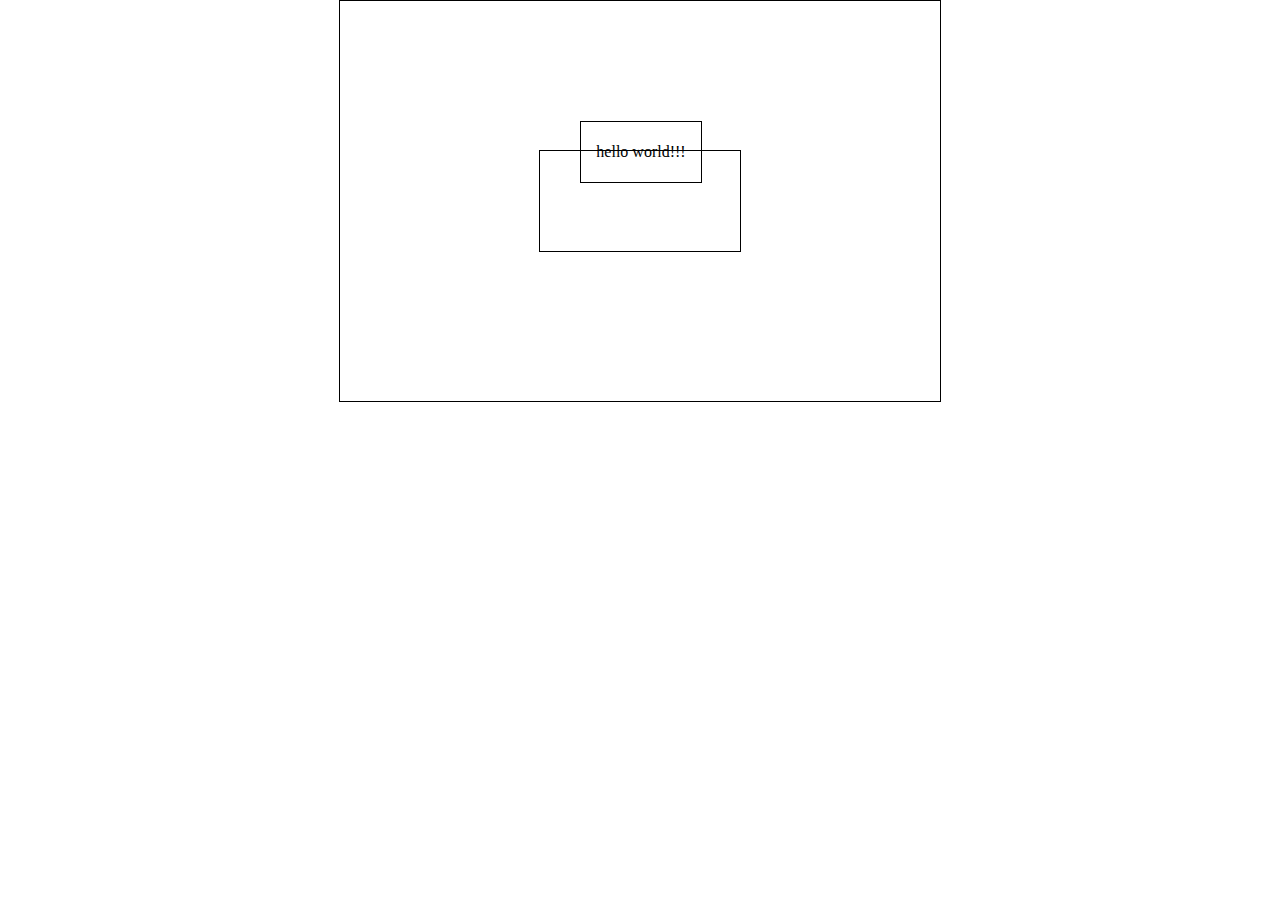
<file: demo.html>
<!DOCTYPE html>
<html lang="en">

<head>
	<meta charset="UTF-8">
	<title>Document</title>
	<style>
		* {
			padding: 0;
			margin: 0;
		}

		.wrapper {
			position: relative;
			margin: auto;
			width: 600px;
			height: 400px;
			border: 1px solid #000;
		}

		.box {
			position: absolute;
			top: 0;
			right: 0;
			bottom: 0;
			left: 0;
			margin: auto;
			width: 200px;
			height: 100px;
			border: 1px solid #000;
		}

		.content {
			position: absolute;
			left: 50%;
			top: -30px;
			width: 120px;
			height: 60px;
			margin-left: -60px;
			border: 1px solid #000;
			line-height: 60px;
			text-align: center;
		}
	</style>
</head>

<body>
	<div class="wrapper">
		<div class="box">
			<div class="content">hello world!!!</div>
		</div>
	</div>
</body>

</html>
</file>
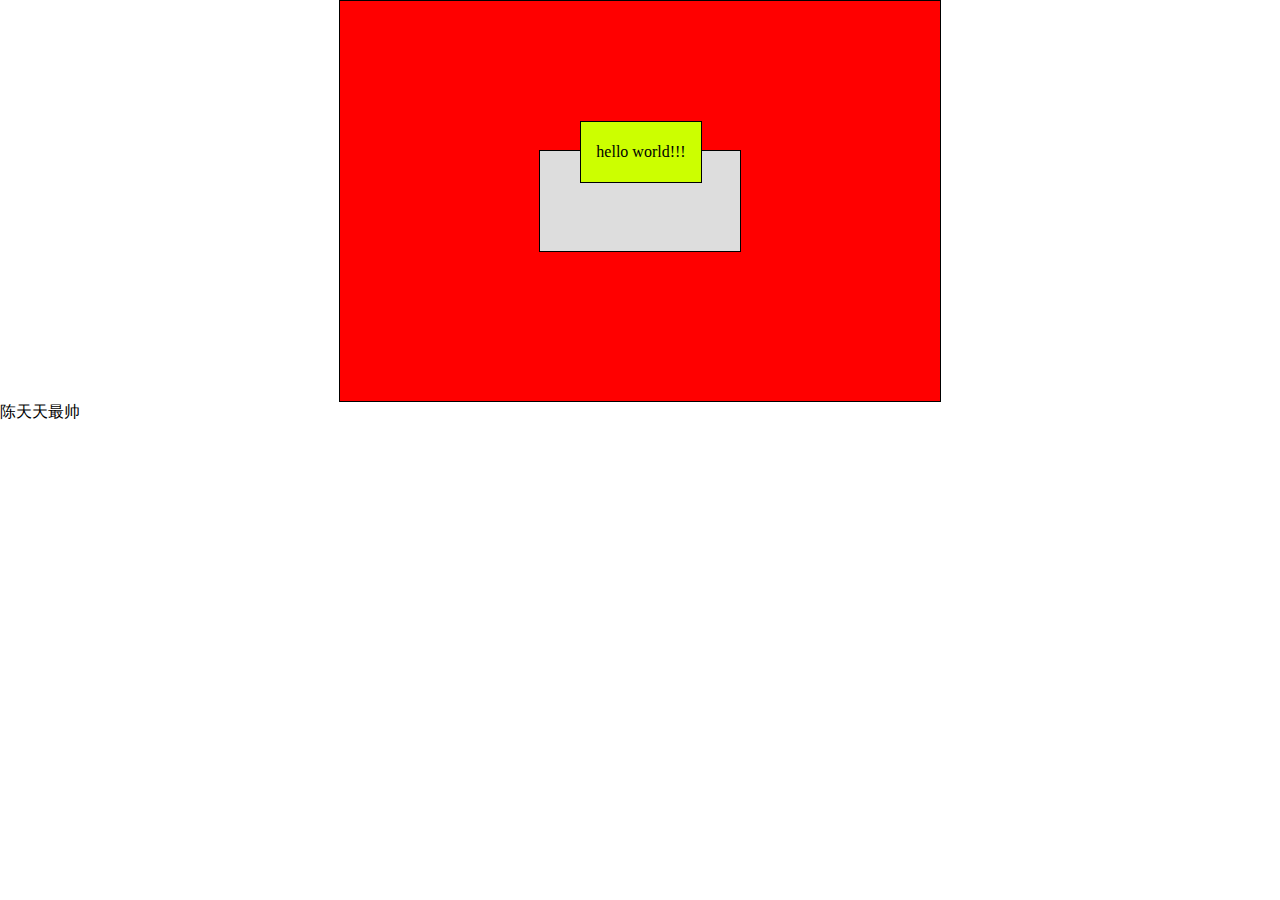
<file: 题目/demo.html>
<!DOCTYPE html>
<html lang="en">

<head>
	<meta charset="UTF-8">
	<title>Document</title>
	<style>
		* {
			padding: 0;
			margin: 0;
		}

		.wrapper {
			position: relative;
			margin: auto;
			width: 600px;
			height: 400px;
			border: 1px solid #000;
			background-color: red;
		}

		.box {
			position: absolute;
			top: 0;
			right: 0;
			bottom: 0;
			left: 0;
			margin: auto;
			width: 200px;
			height: 100px;
			border: 1px solid #000;
			background-color: #ddd;
		}

		.content {
			position: absolute;
			left: 50%;
			top: -30px;
			width: 120px;
			height: 60px;
			margin-left: -60px;
			border: 1px solid #000;
			line-height: 60px;
			text-align: center;
			background-color: #cf0;
		}
	</style>
</head>

<body>
	<div class="wrapper">
		<div class="box">
			<div class="content">hello world!!!</div>
		</div>
	</div>
	<p>陈天天最帅</p>
</body>

</html>
</file>
